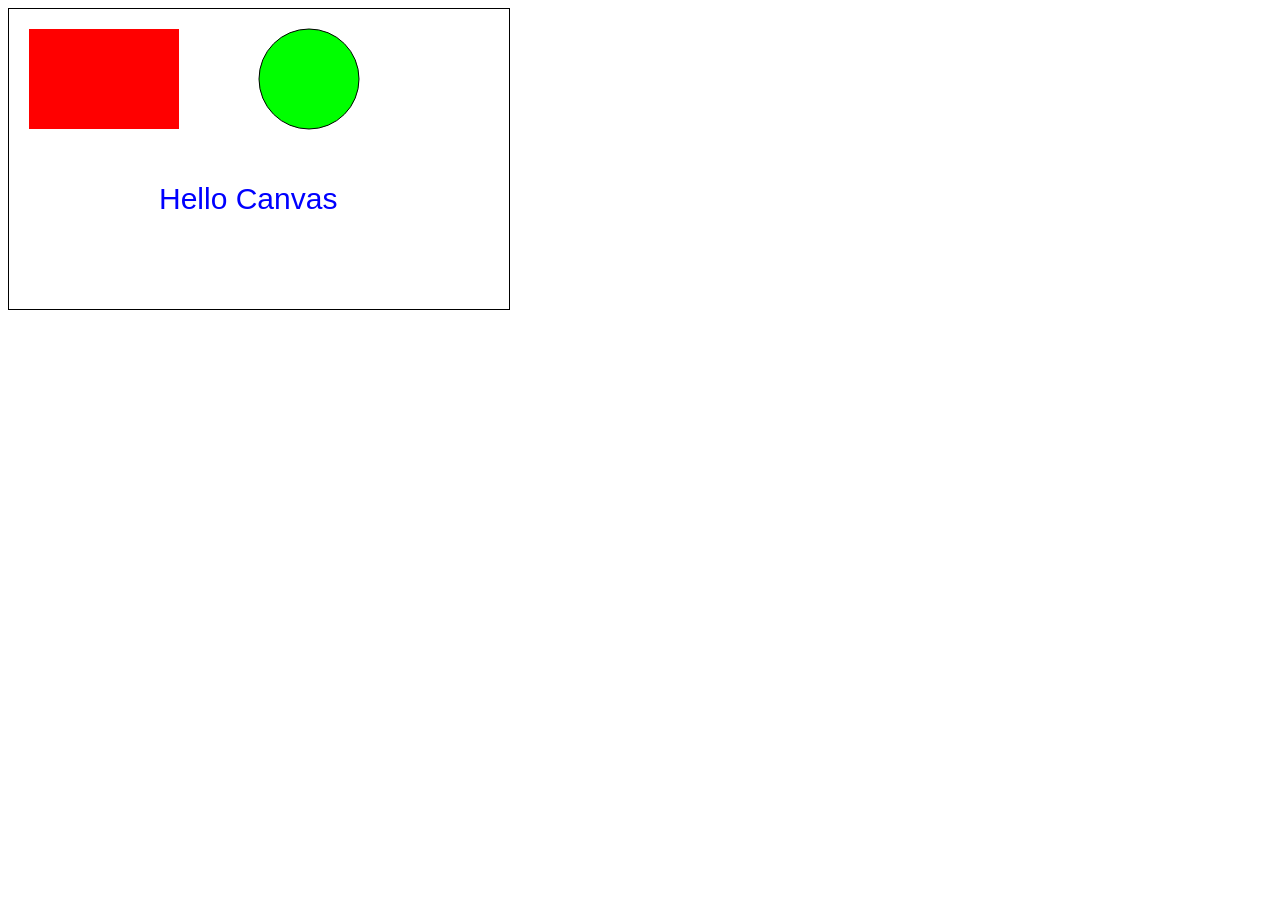
<file: html/canvas.html>
<!DOCTYPE html>
<html lang="en">
<head>
    <meta charset="UTF-8">
    <meta name="viewport" content="width=device-width, initial-scale=1.0">
    <title>Document</title>
</head>
<body>
    <canvas id="myCanvas" width="500" height="300" style="border:1px solid black;"></canvas>
    
    <script>
       
        var canvas = document.getElementById("myCanvas");
        var ctx = canvas.getContext("2d");

        // Draw a rectangle
        ctx.fillStyle = "#FF0000";
        ctx.fillRect(20, 20, 150, 100);

        // Draw a circle
        ctx.beginPath();
        ctx.arc(300, 70, 50, 0, 2 * Math.PI);
        ctx.fillStyle = "#00FF00";
        ctx.fill();
        ctx.stroke();

        // Draw text
        ctx.font = "30px Arial";
        ctx.fillStyle = "#0000FF";
        ctx.fillText("Hello Canvas", 150, 200);
    </script>
</body>
</html>
</file>
